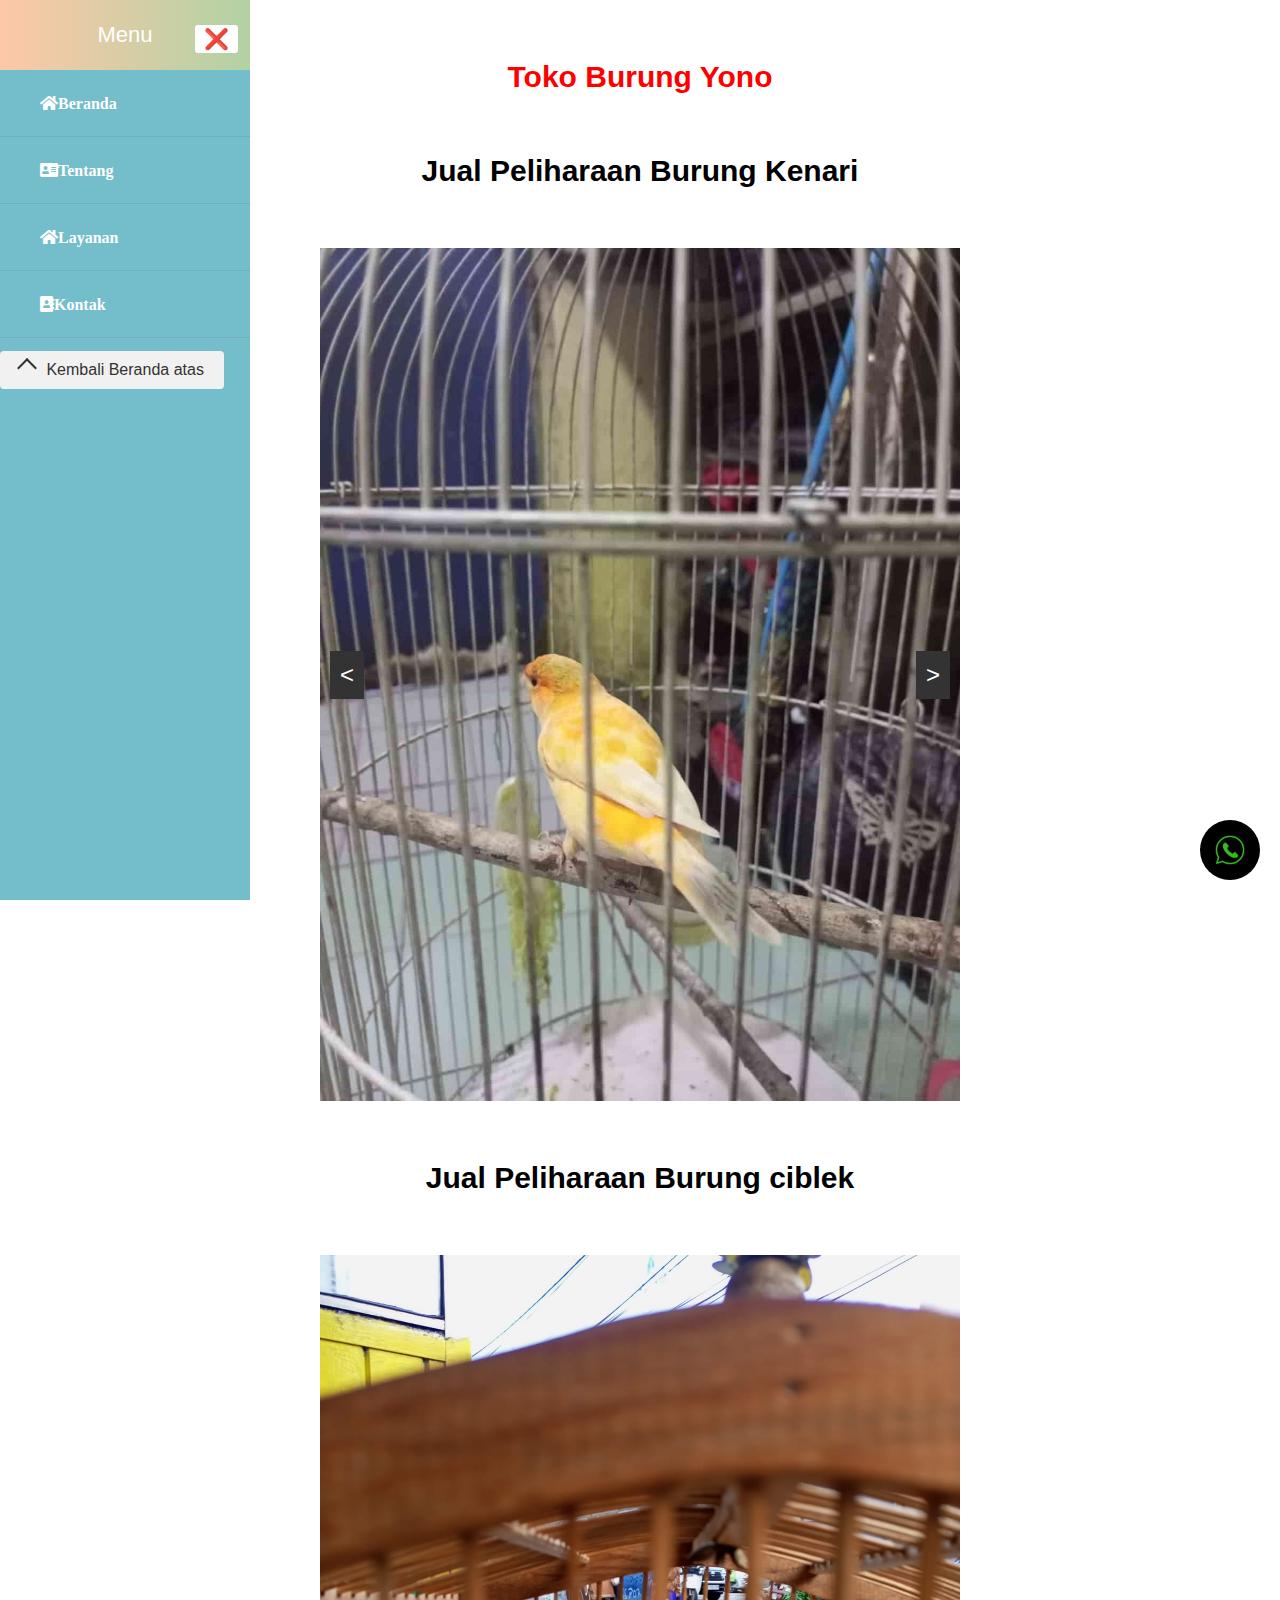
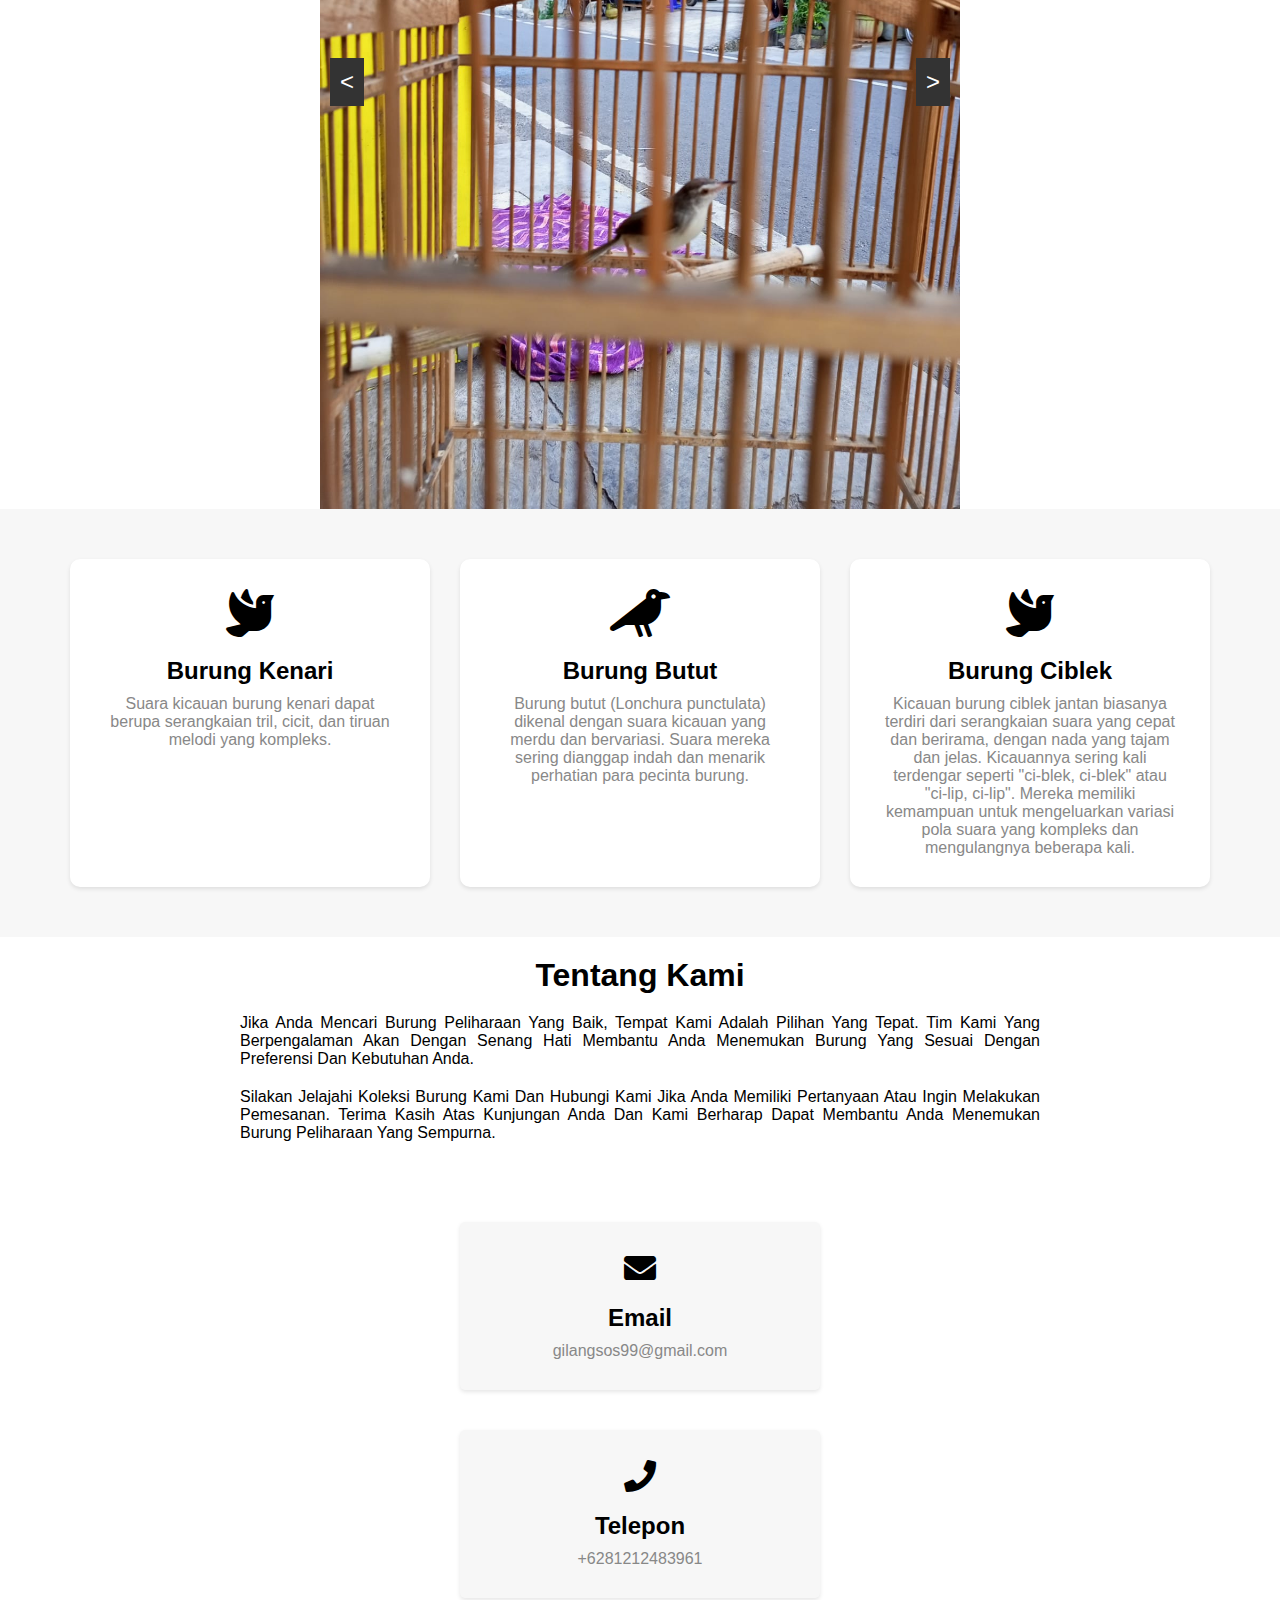
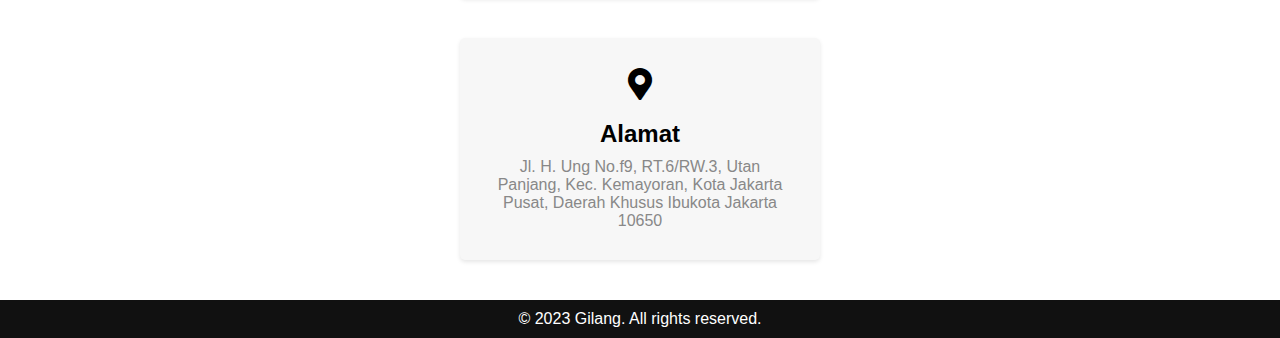
<file: index.html>
<!DOCTYPE html>
<html lang="en">
  <head>
    <meta charset="UTF-8" />
    <meta name="viewport" content="width=device-width, initial-scale=1.0" />
    <title>Toko Burung</title>
    <link rel="stylesheet" href="./style.css" />
    <link rel="icon" href="./image/icon-burung.png" type="image/x-icon">
  </head>
  <body>
    <main>
      <input type="checkbox" id="check" />
      <label for="check">
        <i class="fa fa-solid fa-square-xmark" id="btn-check">&#10060;</i>
        <i class="fa fa-arrow-right" id="btn-open"></i>
      </label>
      <div class="sidebar">
        <div class="top">Menu</div>
        <ul>
          <li>
            <a class="#" href="#btn-check">
              <i class="fa fa-home">Beranda</i>
            </a>
          </li>
          <li>
            <a class="#" href="#Tentang">
              <i class="fa fa-regular fa-address-card">Tentang</i>
            </a>
          </li>
          <li>
            <a class="#" href="#Layanan">
              <i class="fa fa-home">Layanan</i>
            </a>
          </li>
          <li>
            <a class="#" href="#Kontak">
              <i class="fa fa-solid fa-address-book">Kontak</i>
            </a>
          </li>
        </ul>
        <a href="#btn-check" class="arrow-button">
          <span class="arrow"></span> Kembali Beranda atas
        </a>
      </div>
    </main>
    <header>
      <h3 class="text-Judul" id="Beranda" style="color: red;">Toko Burung Yono</h3>
      <h3 class="text-Judul" id="Beranda">Jual Peliharaan Burung Kenari</h3>
    </header>
    <div class="slider-container">
      <div class="slider">
        <img src="./image/burung1.jpeg" alt="Image 1" />
        <img src="./image/burung2.jpeg" alt="Image 2" />
        <img src="./image/burung3.jpeg" alt="Image 3" />
        <img src="./image/Burung4.jpeg" alt="Image 4" />
      </div>
      <button class="prev-btn">&lt;</button>
      <button class="next-btn">&gt;</button>
    </div>
    <h3 class="text-Judul">Jual Peliharaan Burung ciblek</h3>
    <div class="slider-container2">
      <div class="slider2">
        <img src="./image/ciblek1.jpeg" alt="Image 1" />
        <img src="./image/ciblek2.jpeg" alt="Image 2" />
        <img src="./image/ciblek3.jpeg" alt="Image 3" />
        <img src="./image/ciblek1.jpeg" alt="Image 4" />
      </div>
      <button class="prev-btn2">&lt;</button>
      <button class="next-btn2">&gt;</button>
    </div>
    <div class="help-whatsapp">
      <button class="help-whatsapp-btn" id="help-whatsapp-btn">
        <img src="./image/whatsapp.png" alt="WhatsApp Icon" />
      </button>
      <div class="help-whatsapp-popup" id="help-whatsapp-popup">
        <a
          href="https://wa.me/+6281212483961?text=saya%20ingin%20membeli%20burung%20gan?"
          target="_blank">Klik Chat WhatsApp</a
        >
        <button class="close-popup" id="close-popup">&times;</button>
      </div>
    </div>
    <section class="services" id="Layanan">
      <div class="container-services">
        <div class="service">
          <i class="fas fa-solid fa-dove"></i>
          <h2>Burung Kenari</h2>
          <p>
            Suara kicauan burung kenari dapat berupa serangkaian tril, cicit,
            dan tiruan melodi yang kompleks.
          </p>
        </div>
        <div class="service">
          <i class="fas fa-solid fa-crow"></i>
          <h2>Burung Butut</h2>
          <p>
            Burung butut (Lonchura punctulata) dikenal dengan suara kicauan yang
            merdu dan bervariasi. Suara mereka sering dianggap indah dan menarik
            perhatian para pecinta burung.
          </p>
        </div>
        <div class="service">
          <i class="fas fa-solid fa-dove"></i>
          <h2>Burung Ciblek</h2>
          <p>
            Kicauan burung ciblek jantan biasanya terdiri dari serangkaian suara
            yang cepat dan berirama, dengan nada yang tajam dan jelas.
            Kicauannya sering kali terdengar seperti "ci-blek, ci-blek" atau
            "ci-lip, ci-lip". Mereka memiliki kemampuan untuk mengeluarkan
            variasi pola suara yang kompleks dan mengulangnya beberapa kali.
          </p>
        </div>
      </div>
    </section>
    <section class="about" id="Tentang">
      <div class="container-about">
        <div class="about-content">
          <h2>Tentang Kami</h2>
          <p>
            Jika Anda mencari burung peliharaan yang baik, tempat kami adalah
            pilihan yang tepat. Tim kami yang berpengalaman akan dengan senang
            hati membantu Anda menemukan burung yang sesuai dengan preferensi
            dan kebutuhan Anda.
          </p>
          <p>
            Silakan jelajahi koleksi burung kami dan hubungi kami jika Anda
            memiliki pertanyaan atau ingin melakukan pemesanan. Terima kasih
            atas kunjungan Anda dan kami berharap dapat membantu Anda menemukan
            burung peliharaan yang sempurna.
          </p>
        </div>
      </div>
    </section>
    <section class="contact" id="Kontak">
      <div class="container-contact">
        <div class="contact-info">
          <div class="info-item">
            <i class="fas fa-envelope"></i>
            <h3>Email</h3>
            <p>gilangsos99@gmail.com</p>
          </div>
          <div class="info-item">
            <i class="fas fa-phone"></i>
            <h3>Telepon</h3>
            <p>+6281212483961</p>
          </div>
          <div class="info-item">
            <i class="fas fa-map-marker-alt"></i>
            <h3>Alamat</h3>
            <p>
              Jl. H. Ung No.f9, RT.6/RW.3, Utan Panjang, Kec. Kemayoran, Kota
              Jakarta Pusat, Daerah Khusus Ibukota Jakarta 10650
            </p>
          </div>
        </div>
      </div>
    </section>
    <footer>
      <div class="footer-bottom">
        &copy;
        <a href="https://indihome-tangerang.netlify.app/" style="color: white">2023</a>
        <a href="http://cvdev.infinityfreeapp.com/" style="color: white">Gilang</a>. All rights reserved.
      </div>
    </footer>
    <script src="./script.js"></script>
  </body>
</html>
</file>
<file: style.css>
@import url("https://cdnjs.cloudflare.com/ajax/libs/font-awesome/5.15.4/css/all.min.css");

body {
  font-family: Arial, sans-serif;
  margin: 0;
  padding: 0;
}

main {
  display: flex;
  flex-wrap: nowrap;
  height: -webkit-fill-availeble;
  max-width: 100vh;
  overflow-y: auto;
  overflow-y: hidden;
}

*{
  margin: 0;
  padding: 0;
  list-style: none;
  text-decoration: none;
}

.sidebar {
  position: fixed;
  left: 0px;
  width: 250px;
  height: 100%;
  background: #74bdcb;
  transition: all 0.5s ease;
  z-index: 9999;
}

.sidebar .top {
  font-size: 22px;
  color: #fff;
  text-align: center;
  line-height: 70px;
  background-image: linear-gradient(to right,#fec8a7,#b2d2a4);
}

.sidebar ul a {
  display: block;
  height: 100%;
  width: 100%;
  line-height: 65px;
  color: #fff;
  padding-left: 40px;
  box-sizing: border-box;
  border-top: 1px solid rgba(6, 255, 251,0.1);
  border-bottom: 1px solid rgba(125, 134, 146, 0.302);
  transition: all 0.5s ease;
}

ul li:hover a {
  padding-left: 100px;
  background: #f0e8bc;
  color: rgb(0, 0, 0);
}

.sidebar ul a i {
  margin-right: 16px;
}

#check {
  display: none;
}

label #btn-check {
  position: absolute;
  cursor: pointer;
  background: #ffffff;
  border-radius: 3px;
}

label #btn-open {
  position: absolute;
  cursor: pointer;
  background: #924227;
  border-radius: 1px;
  font-size: 30px;
}

label #btn-open {
  left: 0;
  top: 10px;
  font-size: 30px;
  color: rgb(255, 255, 255);
  padding: 6px 12px;
  transition: all 0.5s ease;
}

label #btn-check {
  z-index: 999999;
  left: 195px;
  top: 25px;
  font-size: 20px;
  color: #000000;
  padding: 4px 9px;
  transition: all 0.5s ease;
}

#check:checked~.sidebar {
  left: -250px;
}

#check:checked~label #btn-open {
  left: 30px;
  font-size: 20px;
}

#check:checked~label #btn-check {
  left: -195px;
}

.arrow-button {
  display: inline-block;
  padding: 10px 20px;
  background-color: #f1f1f1;
  color: #333;
  text-decoration: none;
  border-radius: 4px;
  margin-top: 5%;
}

.arrow {
  display: inline-block;
  width: 12px;
  height: 12px;
  border: solid #333;
  border-width: 0 2px 2px 0;
  transform: rotate(-135deg);
  margin-right: 8px;
}

.text-Judul {
  margin: 60px;
  text-align: center;
  font-size: 30px;
}

.slider-container {
  width: 50%;
  overflow: hidden;
  position: relative;
  margin-left: 25%;
}

.slider {
  display: flex;
  transition: transform 0.3s ease;
}

.slider img {
  width: 100%;
  height: auto;
}

.slider-buttons {
  text-align: center;
  margin-top: 10px;
}

.prev-btn,
.next-btn {
  position: absolute;
  top: 50%;
  transform: translateY(-50%);
  background-color: #333;
  color: #fff;
  border: none;
  padding: 10px;
  font-size: 1.5rem;
  cursor: pointer;
}

.prev-btn {
  left: 10px;
}

.next-btn {
  right: 10px;
}

.slider-container2 {
  width: 50%;
  overflow: hidden;
  position: relative;
  margin-left: 25%;
}

.slider2 {
  display: flex;
  transition: transform 0.3s ease;
}

.slider2 img {
  width: 100%;
  height: auto;
}

.slider-buttons2 {
  text-align: center;
  margin-top: 10px;
}

.prev-btn2,
.next-btn2 {
  position: absolute;
  top: 50%;
  transform: translateY(-50%);
  background-color: #333;
  color: #fff;
  border: none;
  padding: 10px;
  font-size: 1.5rem;
  cursor: pointer;
}

.prev-btn2 {
  left: 10px;
}

.next-btn2 {
  right: 10px;
}

.help-whatsapp {
  position: fixed;
  bottom: 20px;
  right: 20px;
  z-index: 999;
}

.help-whatsapp-btn {
  display: flex;
  align-items: center;
  justify-content: center;
  width: 60px;
  height: 60px;
  border-radius: 50%;
  background-color: black;
  border: none;
  cursor: pointer;
}

.help-whatsapp-btn img {
  width: 30px;
}

.help-whatsapp-popup {
  display: none;
  position: absolute;
  bottom: 70px;
  right: 0;
  padding: 10px;
  background-color: #f1f1f1;
  box-shadow: 0 2px 5px rgba(0, 0, 0, 0.3);
  border-radius: 5px;
}

.help-whatsapp-popup a {
  display: block;
  text-decoration: none;
  color: #333;
  padding: 5px 10px;
}

.help-whatsapp-popup a:hover {
  background-color: #ddd;
}

.close-popup {
  position: absolute;
  top: 5px;
  right: 5px;
  font-size: 18px;
  font-weight: bold;
  background: none;
  border: none;
  color: #333;
  cursor: pointer;
}

.services {
  background-color: #f7f7f7;
  padding: 50px 0;
}

.container-services {
  max-width: 1200px;
  margin: 0 auto;
  display: flex;
  flex-wrap: wrap;
  justify-content: center;
  gap: 30px;
}

.service {
  text-align: center;
  background-color: #fff;
  padding: 30px;
  border-radius: 10px;
  box-shadow: 0 2px 4px rgba(0, 0, 0, 0.1);
  transition: transform 0.3s ease-in-out;
  flex: 0 0 300px;
  max-width: 300px;
}

.service:hover {
  transform: translateY(-5px);
}

.service i {
  font-size: 3rem;
  margin-bottom: 20px;
}

.service h2 {
  font-size: 1.5rem;
  margin-bottom: 10px;
}

.service p {
  color: #888;
}

.container-about {
  max-width: 800px;
  margin: 0 auto;
  padding: 20px;
}

.about-content {
  text-align: center;
}

.about-content h2 {
  font-size: 2rem;
  margin-bottom: 20px;
}

.about-content p {
  margin-bottom: 20px;
  text-align: justify;
  text-transform: capitalize;
}

.btn-learn-more {
  display: inline-block;
  background-color: #333;
  color: #fff;
  padding: 10px 20px;
  border: none;
  border-radius: 5px;
  text-decoration: none;
}

.btn-learn-more:hover {
  background-color: #555;
}
.container-contact {
  max-width: 600px;
  margin: 0 auto;
  padding: 20px;
}

.contact-info {
  display: flex;
  flex-wrap: wrap;
  justify-content: center;
}

.info-item {
  text-align: center;
  background-color: #f7f7f7;
  padding: 30px;
  margin: 20px;
  border-radius: 5px;
  box-shadow: 0 2px 4px rgba(0, 0, 0, 0.1);
  flex: 1 1 300px;
  max-width: 300px;
}

.info-item i {
  font-size: 2rem;
  margin-bottom: 20px;
}

.info-item h3 {
  font-size: 1.5rem;
  margin-bottom: 10px;
}

.info-item p {
  color: #888;
}

.footer {
  background-color: #333;
  color: #fff;
  padding: 40px 0;
}

.footer-container {
  display: flex;
  flex-wrap: wrap;
  justify-content: center;
}

.footer-item {
  flex: 1 1 300px;
  max-width: 300px;
  margin: 20px;
}

.footer h3 {
  font-size: 1.5rem;
  margin-bottom: 20px;
}

.footer-bottom {
  background-color: #111;
  color: #fff;
  padding: 10px 0;
  text-align: center;
}

@media screen and (max-width: 768px) {
  .text-Judul {
    margin: 60px 0 20px 0;
    font-size: 18px;
  }
  
  .slider-container{
    width: 85%;
    margin-left: 10%;
  }

  .slider-container2{
    width: 85%;
    margin-left: 10%;
  } 

  .help-whatsapp {
    bottom: 10px;
    right: 10px;
  }

  .help-whatsapp-popup {
    bottom: 60px;
  }
}
</file>
